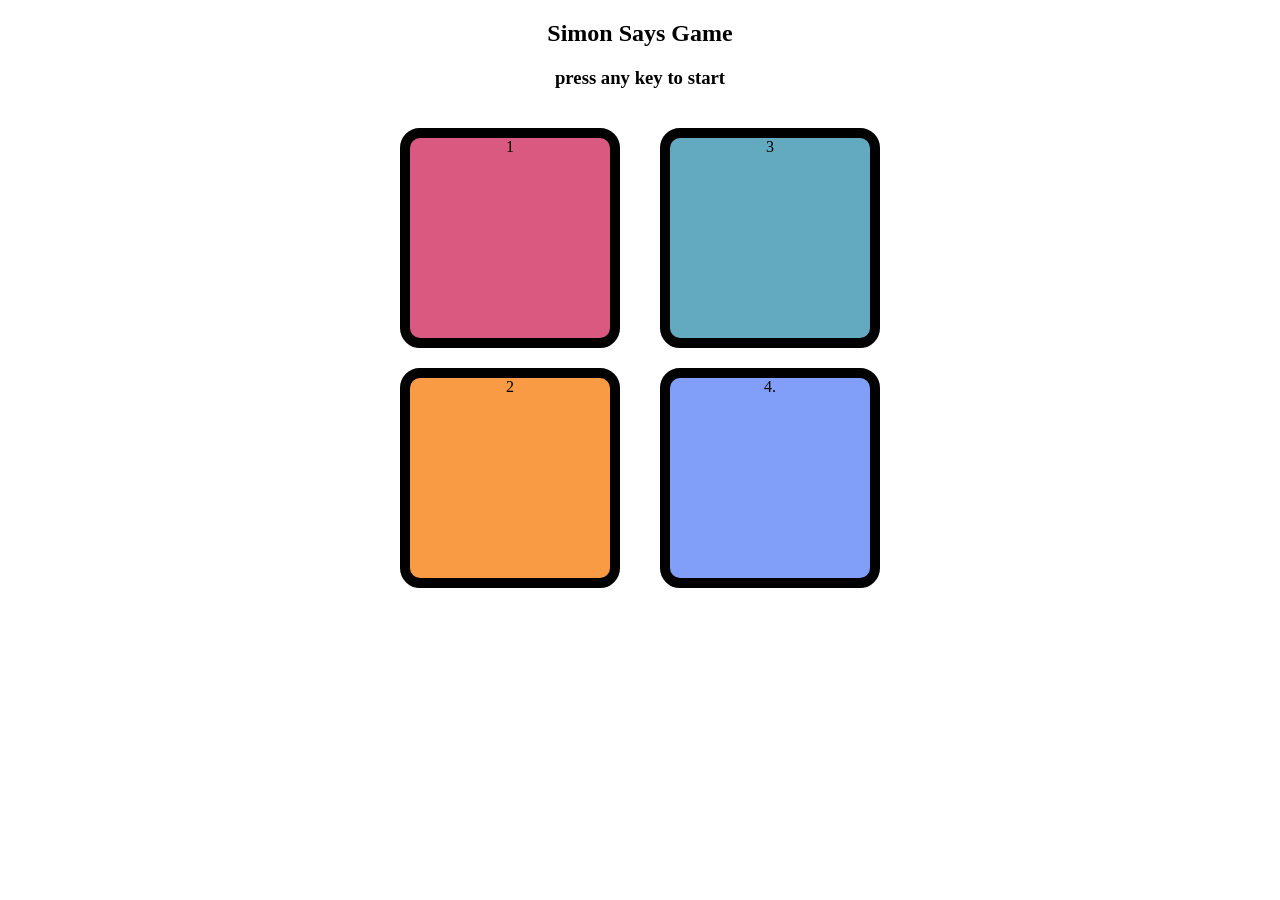
<file: index.html>
<!DOCTYPE html>
<html lang="en">
<head>
    <meta charset="UTF-8">
    <meta name="viewport" content="width=device-width, initial-scale=1.0">
    <title>Document</title>
    <link rel="stylesheet" href="index.css">
</head>
<body>
    <h2>Simon Says Game</h2>
    <h3>press any key to start</h3>
    <div class="container">
        <div class="line-one">
            <div class="btn red " id="red" type="button">1</div>
            <div class="btn yellow" id="yellow"type="button" >2</div>
        </div>
        <div class="line-two">
            <div class="btn green " id="green" type="button">3</div>
            <div class="btn blue " id="blue" type="button">4.</div>
        </div>
    </div>
    
    <script src="index.js"></script>
</body>
</html>
</file>
<file: index.css>
body{
    text-align: center;
 }
 .container{
    display: flex;
    justify-content: center;
    
 }
 .btn{
     height: 200px;
     width: 200px;
     border-radius: 20px;
     border: 10px solid black;
     align-items: center;
     margin: 20px;
 }
 .red{
    background-color: #d95980;
 }
 .yellow{
    background-color: #f99b45;
 }
 .green{
    background-color: #63aac0;
 }
 .blue{
    background-color: #819ff9;
 }
 .gameflash{
    background-color: white;
 }
 .userflash{
    background-color: green;
 }
 
.errflash{
    background-color: red;
}
</file>
<file: simon.css>
body{
    text-align: center;
 }
 .container{
    display: flex;
    justify-content: center;
    
 }
 .btn{
     height: 200px;
     width: 200px;
     border-radius: 20px;
     border: 10px solid black;
     align-items: center;
     margin: 20px;
 }
 .red{
    background-color: #d95980;
 }
 .yellow{
    background-color: #f99b45;
 }
 .green{
    background-color: #63aac0;
 }
 .blue{
    background-color: #819ff9;
 }
 .gameflash{
    background-color: white;
 }
 .userflash{
    background-color: green;
 }
 
.errflash{
    background-color: red;
}
</file>
